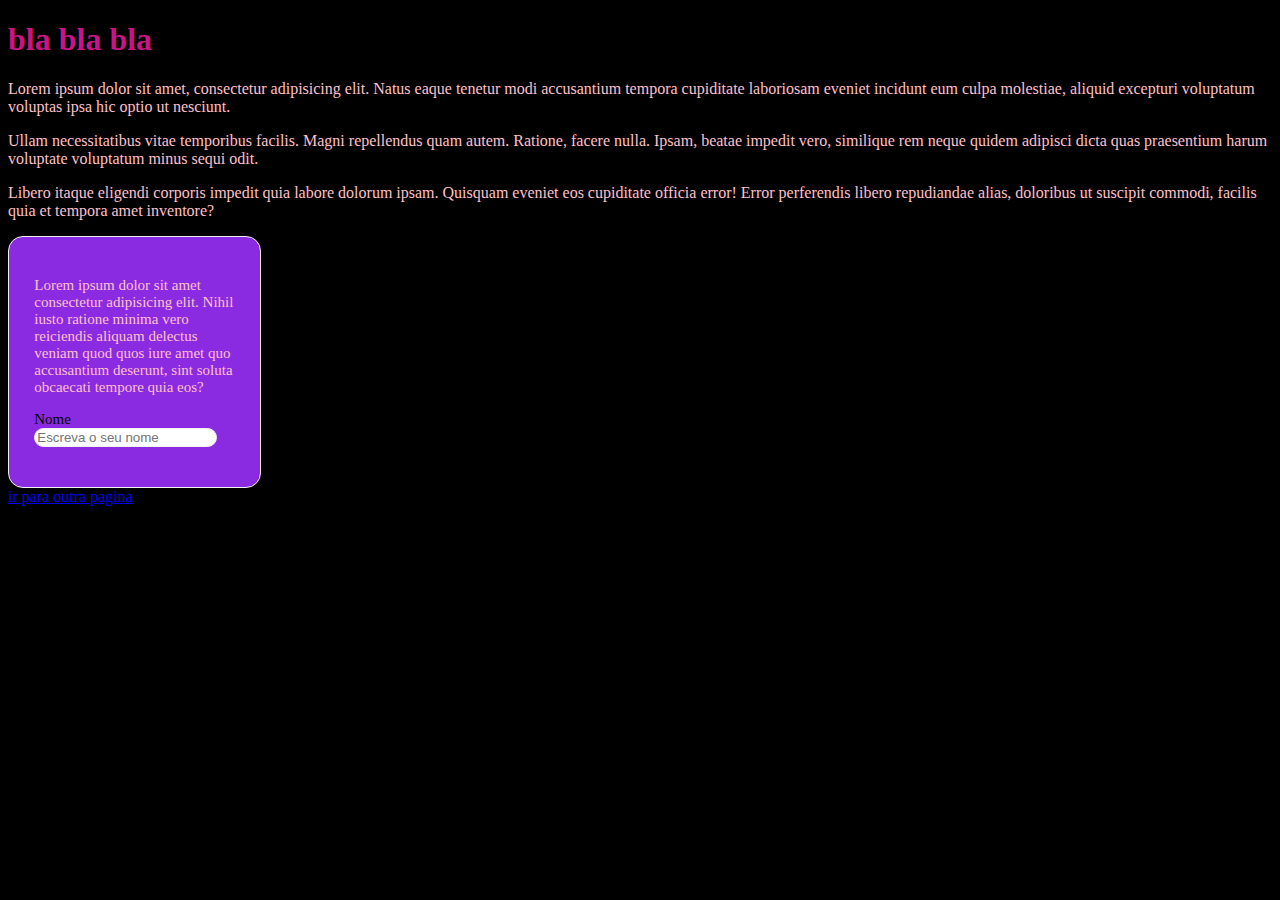
<file: index.html>
<!DOCTYPE html>
<html lang="pt">
<head>
    <meta charset="UTF-8">
    <meta name="viewport" content="width=device-width, initial-scale=1.0">
    <title>aprendendo css</title>
    <link rel="stylesheet" href="css/estilo.css">
</head>
<body>
  <h1>bla bla bla</h1>
  <p>Lorem ipsum dolor sit amet, consectetur adipisicing elit. Natus eaque tenetur modi accusantium tempora cupiditate laboriosam eveniet incidunt eum culpa molestiae, aliquid excepturi voluptatum voluptas ipsa hic optio ut nesciunt.</p>
  <p>Ullam necessitatibus vitae temporibus facilis. Magni repellendus quam autem. Ratione, facere nulla. Ipsam, beatae impedit vero, similique rem neque quidem adipisci dicta quas praesentium harum voluptate voluptatum minus sequi odit.</p>
  <p>Libero itaque eligendi corporis impedit quia labore dolorum ipsam. Quisquam eveniet eos cupiditate officia error! Error perferendis libero repudiandae alias, doloribus ut suscipit commodi, facilis quia et tempora amet inventore?</p>

<div class="exe">

    <p>Lorem ipsum dolor sit amet consectetur adipisicing elit. Nihil iusto ratione minima vero reiciendis aliquam delectus veniam quod quos iure amet quo accusantium deserunt, sint soluta obcaecati tempore quia eos?</p>

    <form action="">
        <label for="aa">Nome</label>
        <input id="aa" type="text" placeholder="Escreva o seu nome">
    </form>
    

</div>

  <a href="outra.html">ir para outra pagina</a>
</body>
</html>
</file>
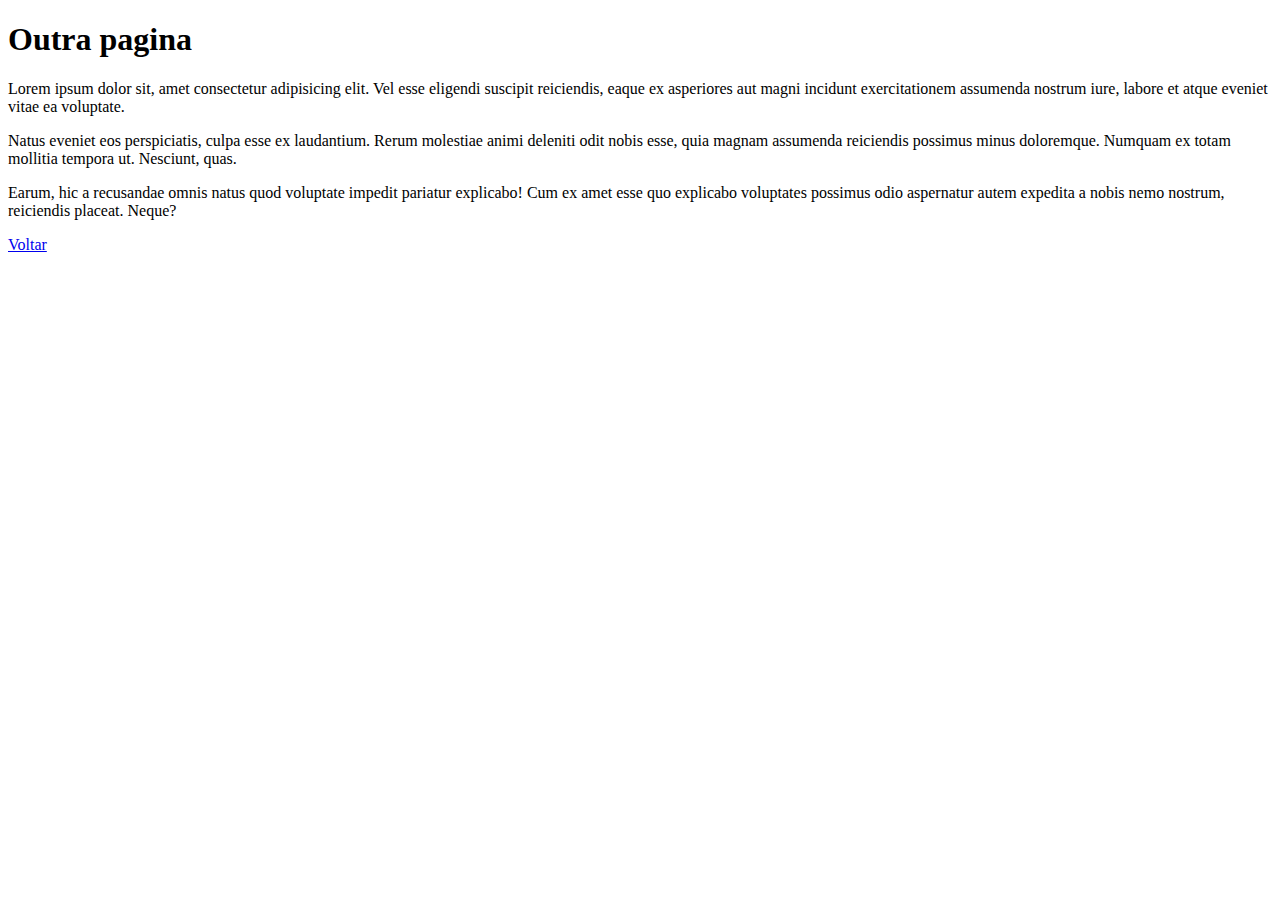
<file: outra.html>
<!DOCTYPE html>
<html lang="pt">
<head>
    <meta charset="UTF-8">
    <meta name="viewport" content="width=device-width, initial-scale=1.0">
    <title>Document</title>
</head>
<body>
    <h1>Outra pagina</h1>
    <p>Lorem ipsum dolor sit, amet consectetur adipisicing elit. Vel esse eligendi suscipit reiciendis, eaque ex asperiores aut magni incidunt exercitationem assumenda nostrum iure, labore et atque eveniet vitae ea voluptate.</p>
    <p>Natus eveniet eos perspiciatis, culpa esse ex laudantium. Rerum molestiae animi deleniti odit nobis esse, quia magnam assumenda reiciendis possimus minus doloremque. Numquam ex totam mollitia tempora ut. Nesciunt, quas.</p>
    <p>Earum, hic a recusandae omnis natus quod voluptate impedit pariatur explicabo! Cum ex amet esse quo explicabo voluptates possimus odio aspernatur autem expedita a nobis nemo nostrum, reiciendis placeat. Neque?</p>

    <a href="index.html">Voltar</a>
</body>
</html>
</file>
<file: css/estilo.css>
body{
    background-color: rgb(0, 0, 0);
}

h1{
    color: mediumvioletred;
}
p{
    color: pink;
}

.exe{
    border: 1px solid rgb(241, 241, 241);
    border-radius: 15px;
    height: 200px;
    width: 200px;
    background-color: blueviolet;
    font-size: 15px;
    padding: 2%;
}

#aa{
    border: 1px solid rgb(241, 241, 241);
    border-radius: 10px;
}
</file>
